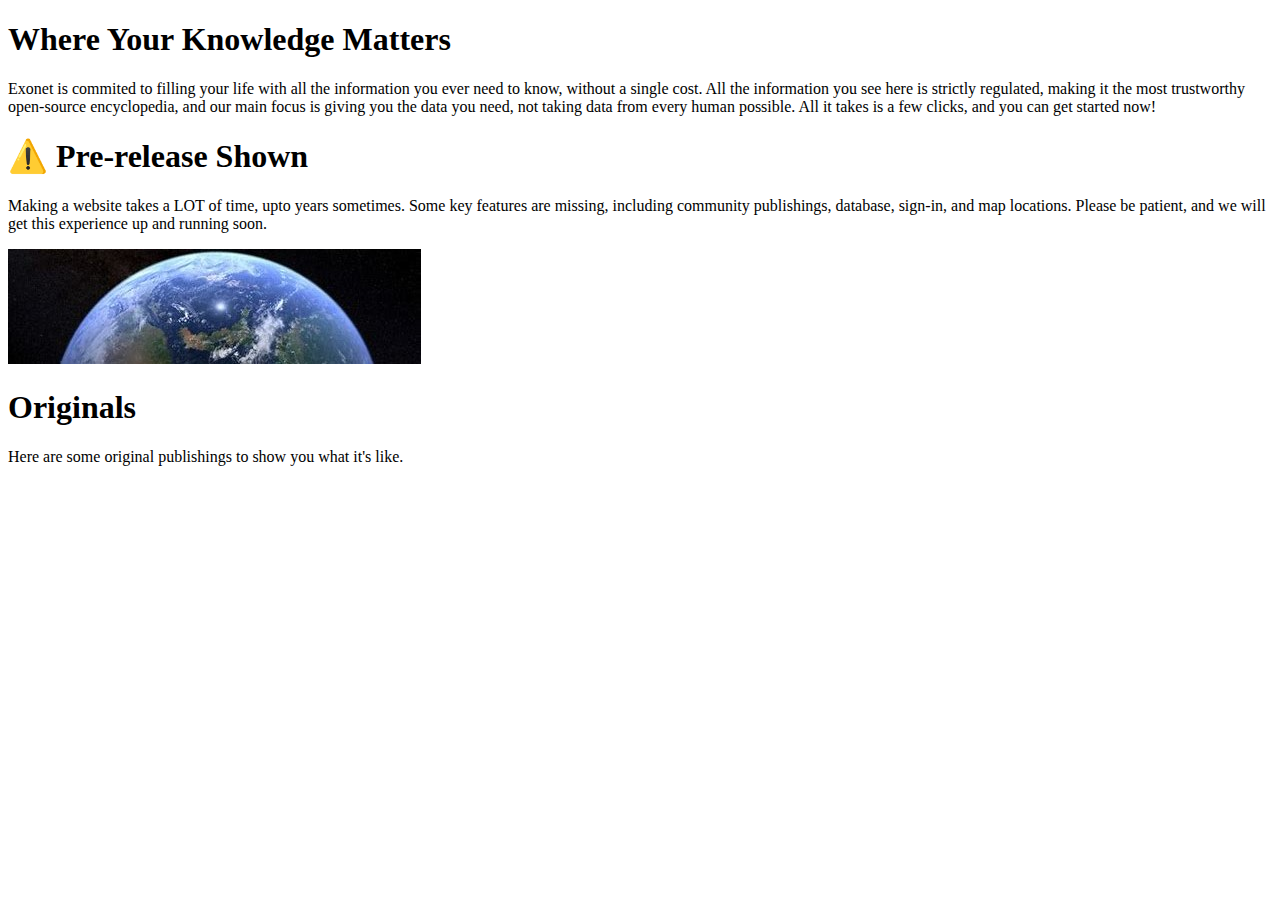
<file: root/index.html>
<!DOCTYPE html>
<html>

<head>
    <meta charset="UTF-8" />
    <meta name="viewport" content="width=device-width, initial-scale=1.0">
    <title>Exonet</title>
    <!--Icon-->
    <link rel="icon" type="image/png" href="c:\Users\zuhay\OneDrive\globestat\gslogo.png">
    <!--CSS-->
    <link rel="stylesheet" href="c:\Users\zuhay\OneDrive\globestat\root\stylesheets\anim.css">
    <link rel="stylesheet" href="c:\Users\zuhay\OneDrive\globestat\root\stylesheets\general.css">
    <link rel="stylesheet" href="c:\Users\zuhay\OneDrive\globestat\root\stylesheets\index.css">
</head>

<body class="body">
    <!--Title Bar-->
    <div class="titlebar"></div>
    <!--Page text-->
    <h1 class="index-title">Where Your Knowledge Matters</h1>
    <p class="info">
        Exonet is commited to filling your life with all the information you ever need to know, without a single
        cost. All the information you see here is strictly regulated, making it the most trustworthy open-source encyclopedia, and our main focus is giving you the data you need, not taking data from every human possible. All it takes is a few clicks, and you can get started now!
    </p>
    <h1 class="index-title">⚠️ Pre-release Shown</h1>
    <p class="info">
        Making a website takes a LOT of time, upto years sometimes. Some key features are missing, including
        community publishings, database, sign-in, and map locations. Please be patient, and we will get this
        experience up and running soon.
    </p>
    <div id="earthbanner">
        <img src="images/earthbg.jpg" alt="earth" id="ebimg">
    </div>
    <h1 class="index-title">Originals</h1>
    <p class="info">
        Here are some original publishings to show you what it's like.
    </p>

    <!--JS-->
    <script src="C:\Users\zuhay\OneDrive\globestat\root\scripts\titlebar.js" defer></script>
</body>

</html>
</file>
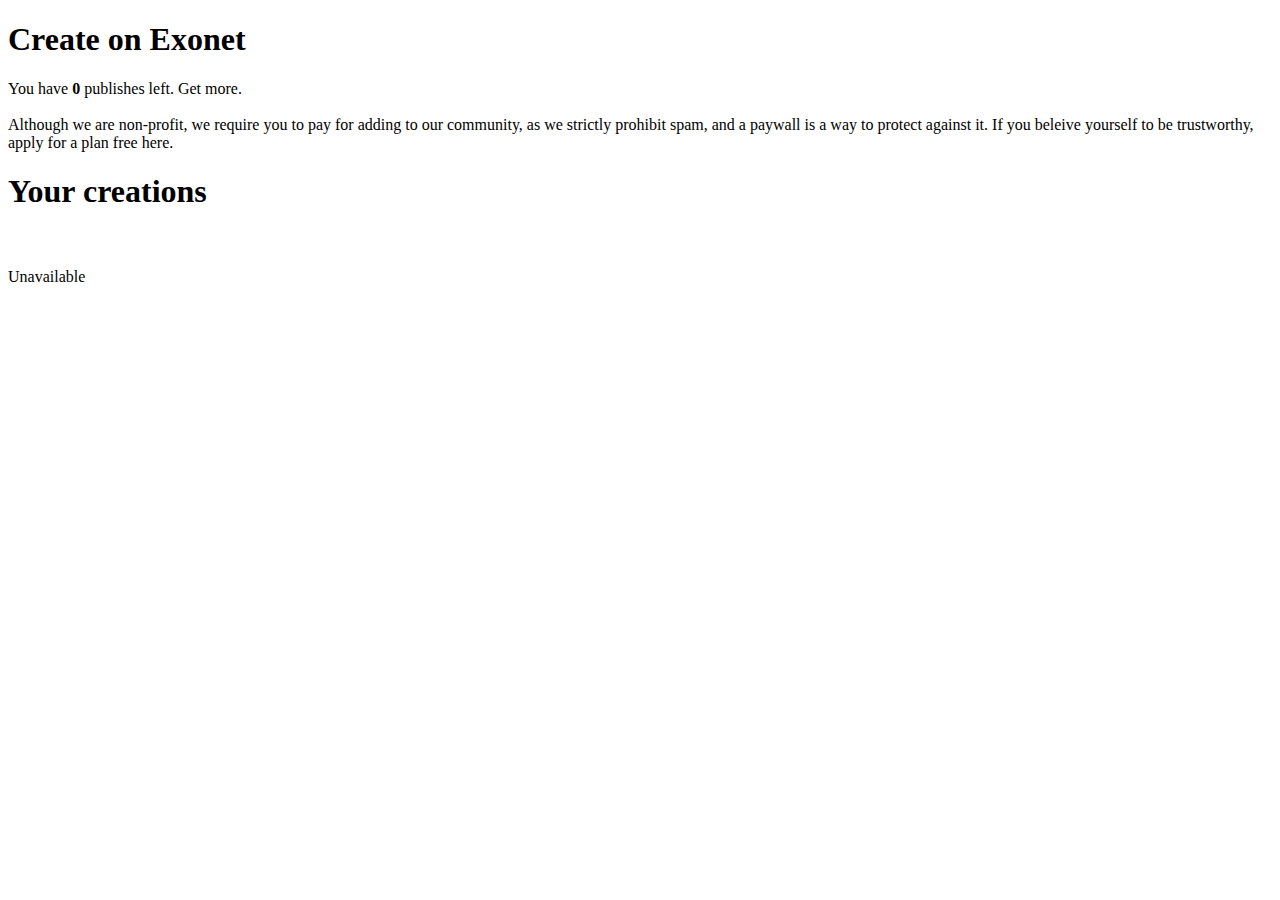
<file: root/pages/create.html>
<!DOCTYPE html>
<html>

<head>
    <meta charset="UTF-8" />
    <meta name="viewport" content="width=device-width, initial-scale=1.0">
    <title>Exonet Create</title>
    <!--Icon-->
    <link rel="icon" type="image/png" href="c:\Users\zuhay\OneDrive\globestat\gslogo.png">
    <!--CSS-->
    <link rel="stylesheet" href="c:\Users\zuhay\OneDrive\globestat\root\stylesheets\anim0.css">
    <link rel="stylesheet" href="c:\Users\zuhay\OneDrive\globestat\root\stylesheets\general.css">
    <link rel="stylesheet" href="C:\Users\zuhay\OneDrive\globestat\root\stylesheets\create.css">
</head>

<body class="body">
    <!--Title Bar-->
    <div class="titlebar"></div>

    <!--Page text-->
    <h1 class="index-title">Create on Exonet</h1>
    <p class="info">
        You have <b><span id="createnum">0</span></b> publishes left. Get more. <br><br>
        Although we are non-profit, we require you to pay for adding to our community, as we strictly prohibit spam, and
        a paywall is a way to protect against it. If you beleive yourself to be trustworthy, apply for a plan free here.
    </p>
    <h1 class="index-title">Your creations</h1>

    <!--Create new-->
    <div id="plus">
        <p id="pplus">
            <br><br>Unavailable
        </p>
    </div>

    <!--JS-->
    <script src="c:\Users\zuhay\OneDrive\globestat\root\scripts\titlebar.js" defer></script>
</body>

</html>
</file>
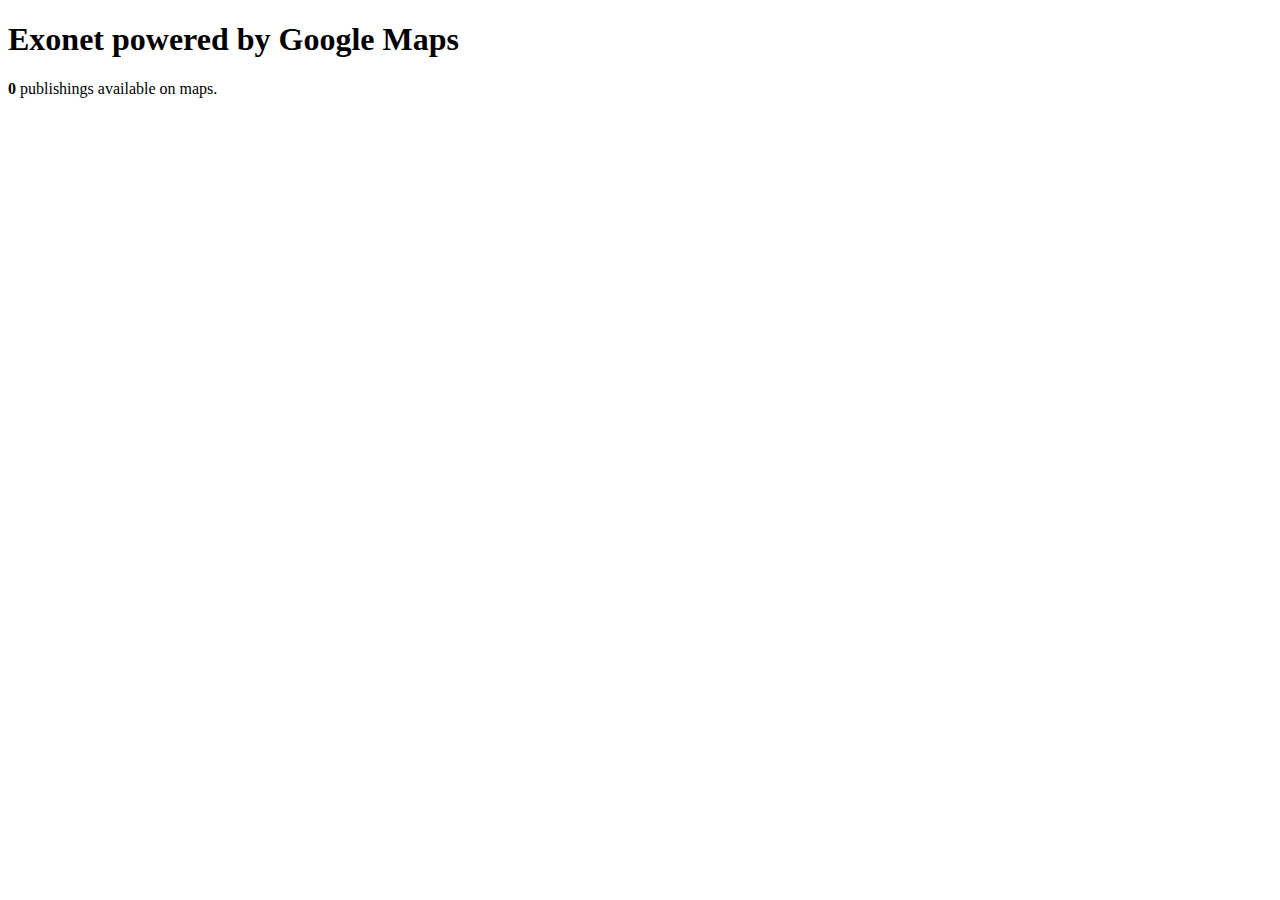
<file: root/pages/maps.html>
<!DOCTYPE html>
<html>

<head>
    <meta charset="UTF-8" />
    <meta name="viewport" content="width=device-width, initial-scale=1.0">
    <title>Exonet Maps</title>
    <!--Icon-->
    <link rel="icon" type="image/png" href="c:\Users\zuhay\OneDrive\globestat\gslogo.png">
    <!--CSS-->
    <link rel="stylesheet" href="c:\Users\zuhay\OneDrive\globestat\root\stylesheets\anim0.css">
    <link rel="stylesheet" href="c:\Users\zuhay\OneDrive\globestat\root\stylesheets\general.css">
</head>

<body class="body">
    <!--Title Bar-->
    <div class="titlebar"></div>

    <!--Page text-->
    <h1 class="index-title">Exonet powered by Google Maps</h1>
    <p class="info">
        <b>0</b> publishings available on maps.
    </p>

    <!--JS-->
    <script src="c:\Users\zuhay\OneDrive\globestat\root\scripts\titlebar.js" defer></script>
</body>

</html>
</file>
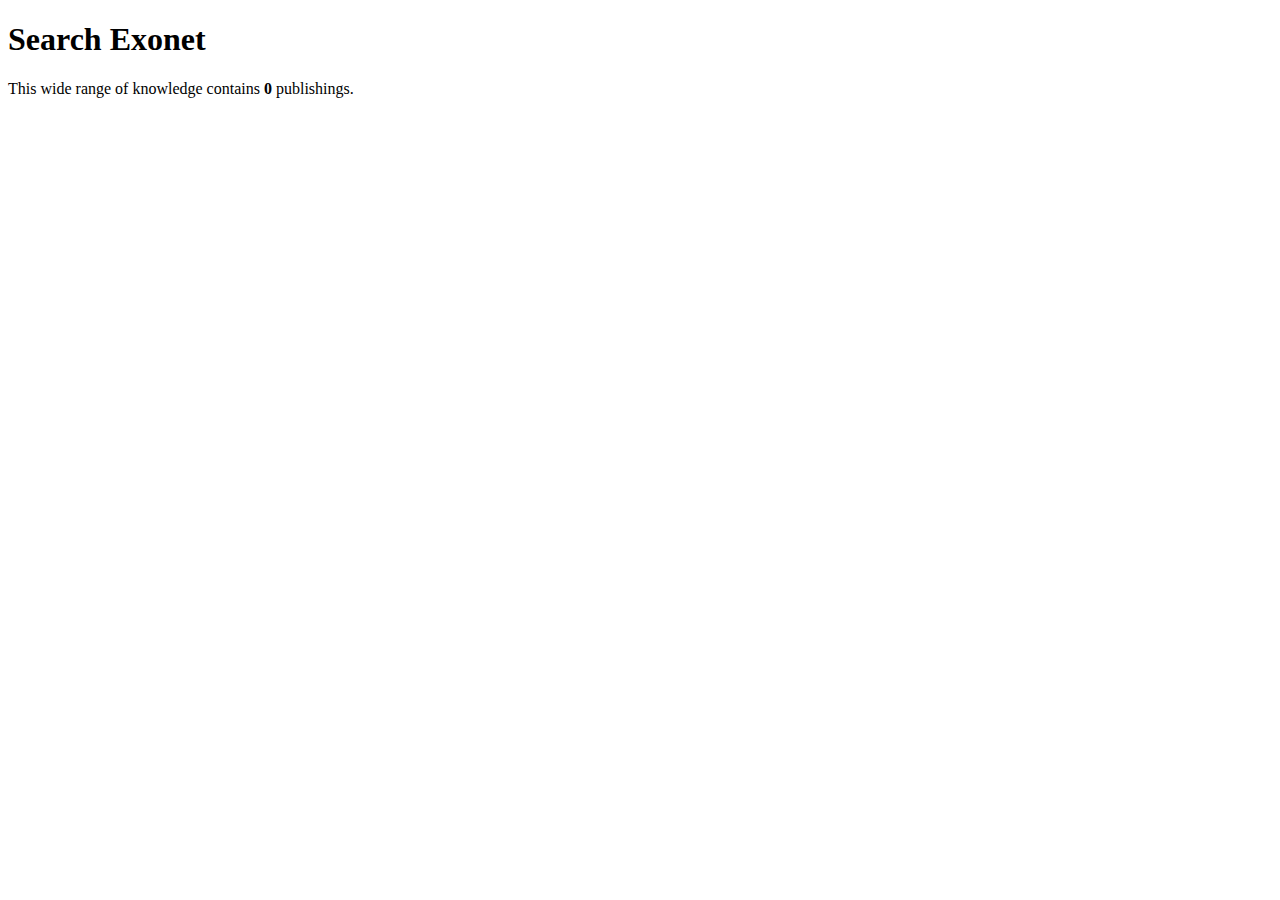
<file: root/pages/search.html>
<!DOCTYPE html>
<html>

<head>
    <meta charset="UTF-8" />
    <meta name="viewport" content="width=device-width, initial-scale=1.0">
    <title>Exonet Search</title>
    <!--Icon-->
    <link rel="icon" type="image/png" href="c:\Users\zuhay\OneDrive\globestat\gslogo.png">
    <!--CSS-->
    <link rel="stylesheet" href="c:\Users\zuhay\OneDrive\globestat\root\stylesheets\anim0.css">
    <link rel="stylesheet" href="c:\Users\zuhay\OneDrive\globestat\root\stylesheets\general.css">
</head>

<body class="body">
    <!--Title Bar-->
    <div class="titlebar"></div>

    <!--Page text-->
    <h1 class="index-title">Search Exonet</h1>
    <p class="info">
        This wide range of knowledge contains <b>0</b> publishings.
    </p>

    <!--JS-->
    <script src="C:\Users\zuhay\OneDrive\globestat\root\scripts\titlebar.js" defer></script>
</body>

</html>
</file>
